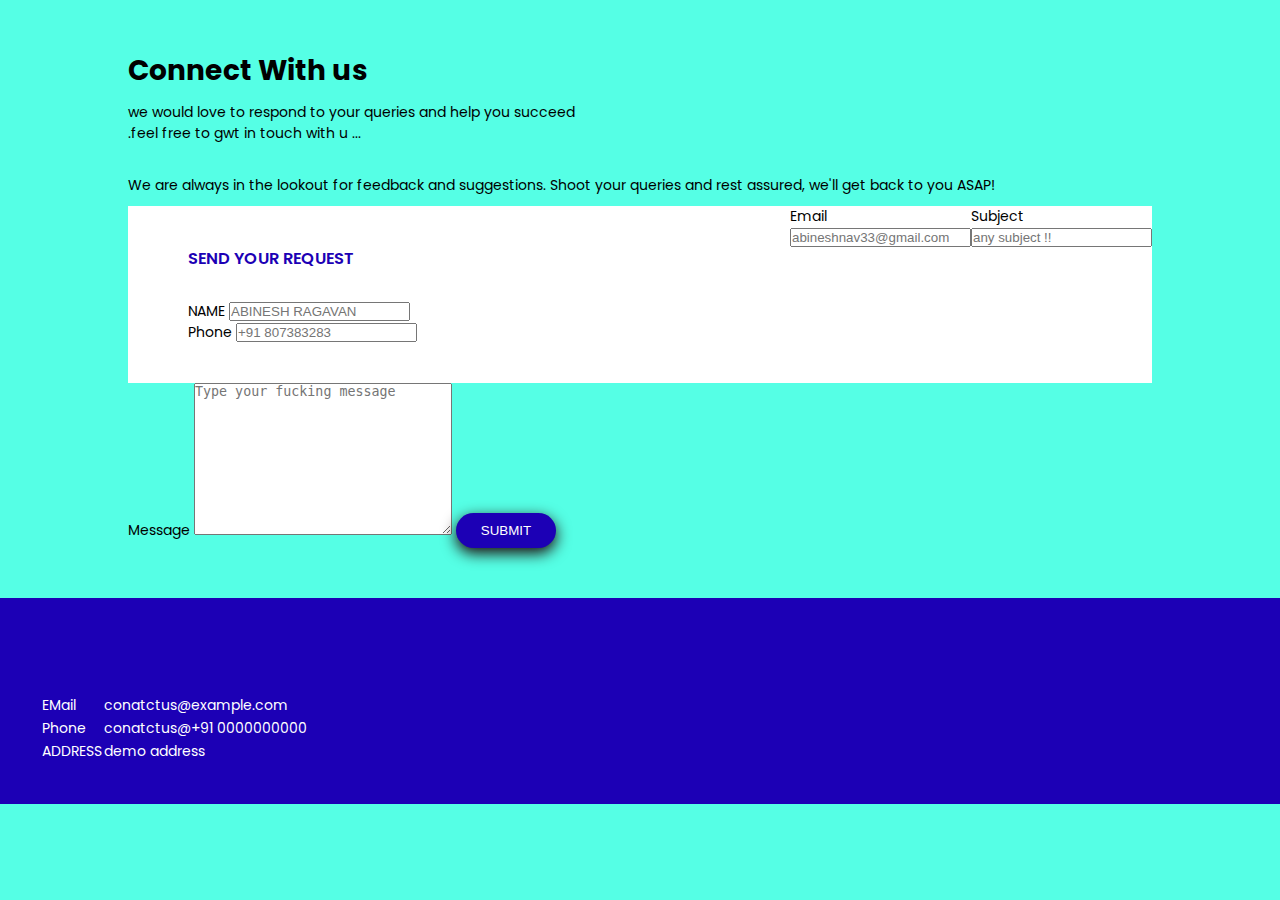
<file: contact.html>
<!DOCTYPE html>
<html lang = "en">
    <head>
        <meta charset="UTF-8">
        <title>Contact us </title>
        <link rel="stylesheet" href="contact.css">
        <link rel="preconnect" href="https://fonts.googleapis.com">
<!-- <link rel="preconnect" href="https://fonts.gstatic.com" crossorigin> -->
<!-- <link href="https://fonts.googleapis.com/css2?family=Montserrat:wght@200;500&family=Oleo+Script+Swash+Caps&display=swap" rel="stylesheet"> -->
<link rel="preconnect" href="https://fonts.googleapis.com">
<link rel="preconnect" href="https://fonts.gstatic.com" crossorigin>
<link href="https://fonts.googleapis.com/css2?family=Bebas+Neue&family=Montserrat:wght@200;500&family=Oleo+Script+Swash+Caps&family=Poppins:wght@500&display=swap" rel="stylesheet">
<!-- CSS rules to specify families -->


    </head>
    <body>
        <div class ="container">
            <h1>Connect With us</h1>
            <p>we would love  to respond to your queries and help you succeed <br>
                .feel free to gwt in touch with u ...</p>

                <br>
                <p>We are always in the lookout for feedback and suggestions. Shoot your queries and rest assured, we'll get back to you ASAP!</p>
                <div class ="contact-box">
                <div class ="contact-left">

                    <h3>SEND YOUR REQUEST </h3>
                    <form>
                        <div class = "input-rows"></div>
                        <div class ="input-group">
                            <label>NAME </label>
                            <input type="text" placeholder="ABINESH RAGAVAN"></input>

                        </div>
                        <div class ="input-group">
                            <label>Phone </label>
                            <input type="text" placeholder="+91 807383283"></input>

                        </div>
                    </div>

                    <div class = "input-rows"></div>
                    <div class ="input-group">
                        <label>Email </label>
                        <input type="email" placeholder="abineshnav33@gmail.com"></input>

                    </div>
                    <div class ="input-group">
                        <label>Subject </label>
                        <input type="text" placeholder="any subject !!"></input>

                    </div>
                </div>
                <label>Message</label>
                <textarea name="" id="textarea" cols="30" rows="10" placeholder="Type your fucking message "></textarea>
                <button>SUBMIT</button>

                    </form>
                </div>
                <div class ="contact-right">
                  <h3> Reach us </h3> 
                  <table>
                      <tr>
                          <td>EMail</td>
                          <td>conatctus@example.com</td>

                      </tr>
                      <tr>
                        <td>Phone</td>
                        <td>conatctus@+91 0000000000</td>

                    </tr>
                    <tr>
                        <td>ADDRESS</td>
                        <td>demo  address </td>

                    </tr>



                  </table>
                
                </div>
                </div>
                


        </div>

    </body>

</html>
</file>
<file: contact.css>
*{
    margin: 0;
    padding: 0;
}

body{
    background: #55ffe5;
    font-size: 14px;

    font-family: 'Bebas Neue';
    font-family: 'Montserrat', sans-serif;
    font-family: 'Oleo Script Swash Caps', cursive;
    font-family: 'Poppins', sans-serif;}
    
    

.container{
    width: 80%;
    margin:50px auto;

}

.contact-box{
    background: #fff;
    display: flex;

}

.contact-left{
    flex-basis: 80%;
    padding: 40px 60px;
}

.contact-right{
    flex-basis: 40%;
    padding: 40px;
    background: #1c00b5;
    color: #fff;

}

h1{
    margin-bottom: 10px;

}

.container p {
    margin-bottom: 10px;

}

.input_rows{
    display: flex;
    justify-content: space-between;
    margin-bottom :20px; ;

}

.input{
    width: 100%;
    border: none;
    border-bottom: 1px solid #ccc;
    outline:none;
    padding-bottom: 5px;


}
.textarea{
    width: 100%;
    border:1px solid #ccc;
    outline: none;
    padding:10px;
    box-sizing: border-box;
}

.label{
    margin-bottom: 6px;
    display: block;
    color:#1c00b5;
}

button{
    background: #1c00b5;
    width: 100px;
    border: none;
    outline: none;
    color: #fff;
    height: 35px;
    border-radius:30px;
    margin-top:20px;
    box-shadow:0px 5px 15px 0px  rgba(28,0,0,181);


}


.contact-left h3{
    color:#1c00b5;
    font-weight: 600;
    margin-bottom:30px ;


}


.contact-right h3{
    color:#1c00b5;
    font-weight: 600;
    margin-bottom:30px ;
}

tr td :first-child{
    padding: right 20px;

}
</file>
